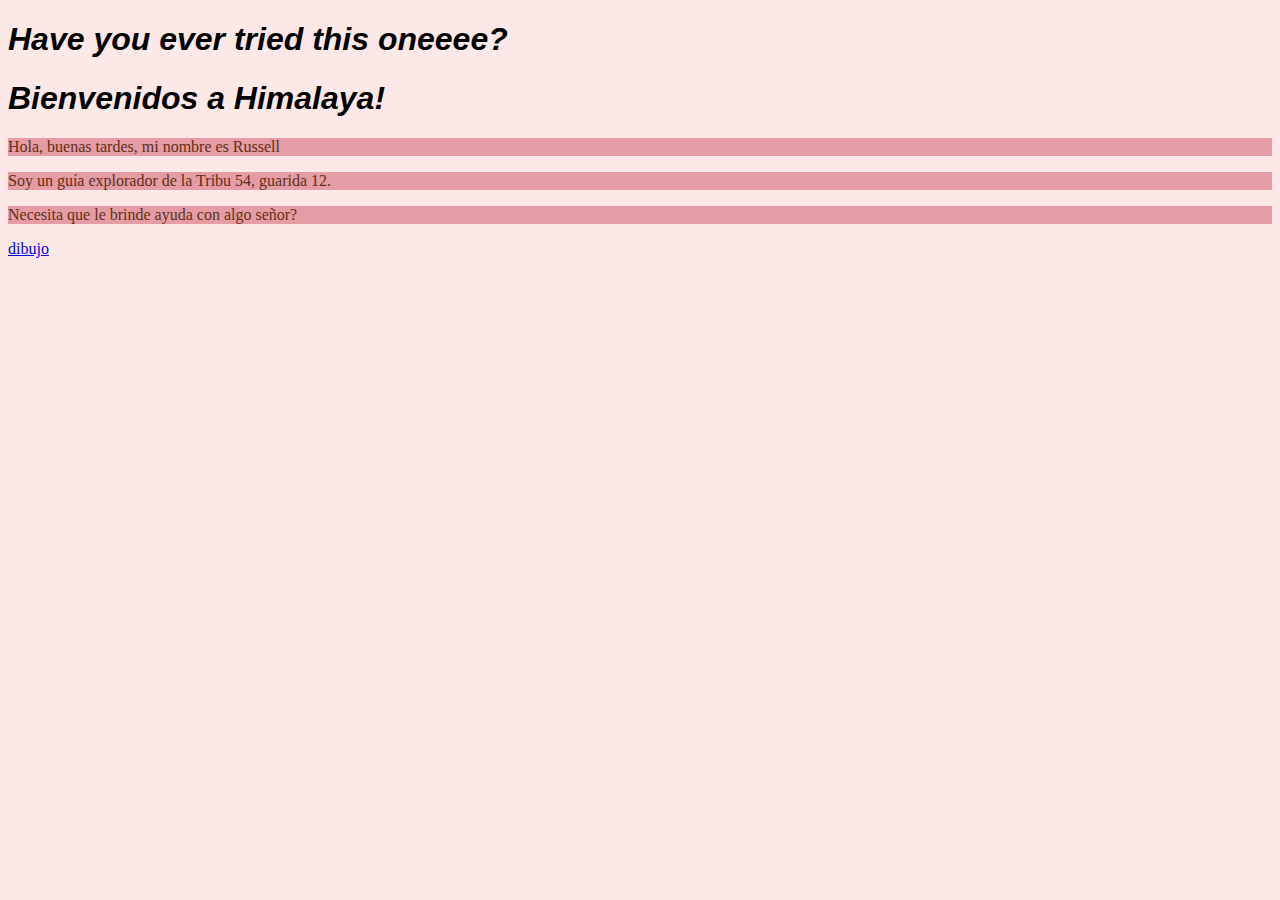
<file: index.html>
<!DOCTYPE html>
<html>
<head>
<title>Mi paginitaaaa!!!</title>
<!--Importar la hoja de estilos de la página-->
<link rel="stylesheet"href="estilo.css"/>

<!--Importar la hoja de estilos de la página-->
<script src="script.js" defer></script>

</head>
<body>
<h1 class="titulo" id="PrincipalTitulo"> Buenas las tengan susmercedes!</h1>

<h1 class="titulo"> Bienvenidos a Himalaya!</h1>

<p class="parrafo"> Hola, buenas tardes, mi nombre es Russell </p>
<p class="parrafo">  Soy un guía explorador de la Tribu 54, guarida 12. </p>
<p class="parrafo"> Necesita que le brinde ayuda con algo señor? </p>

<a href="dibujo.html">dibujo</a>
</body>
</html>
</file>
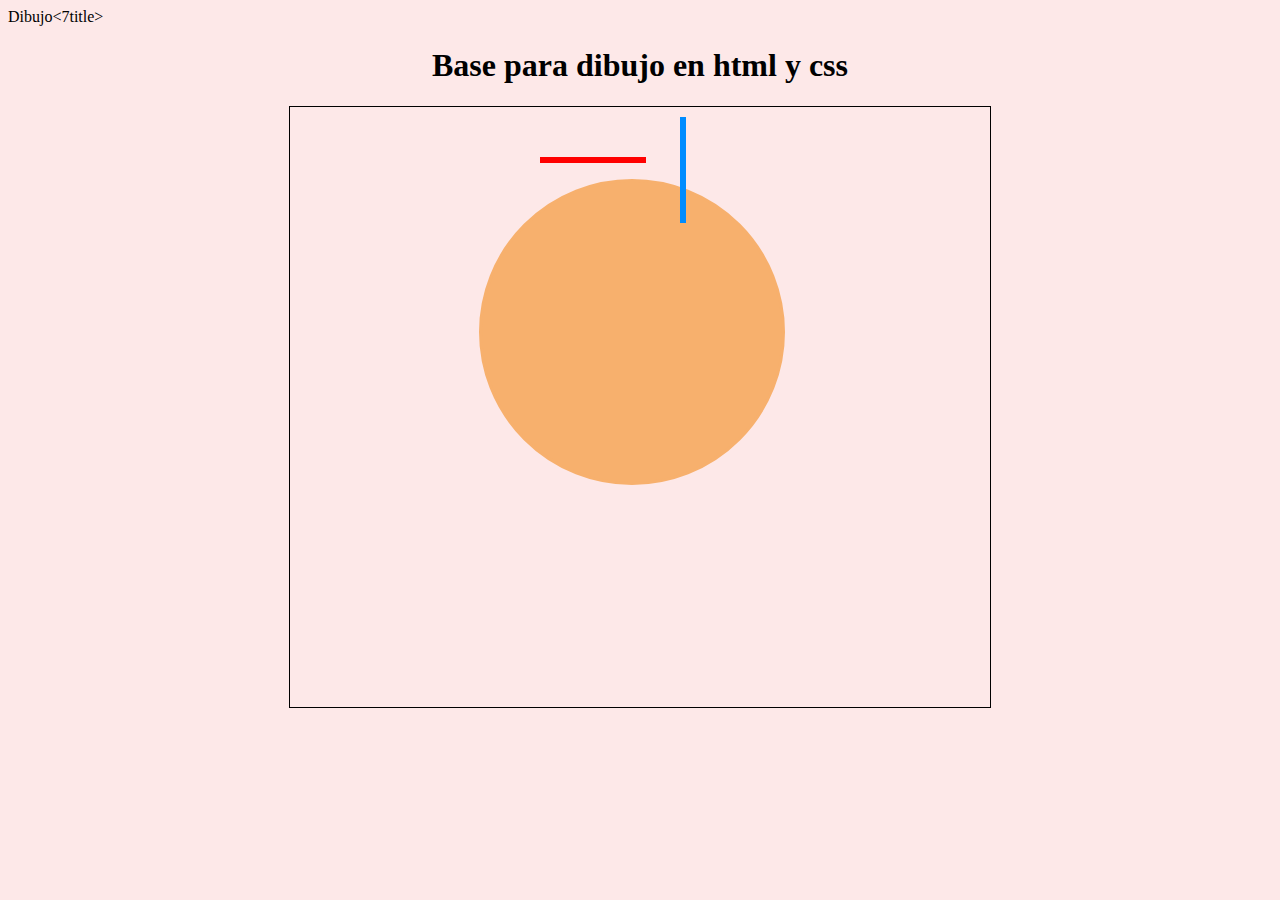
<file: dibujo.html>
<!DOCTYPE html>
</html>
</head>
  <titles>Dibujo<7title>

<link rel ="stylesheet" href="estilo.css" />​


</head>

</body>
<h1 id="tituloDibujo">Base para dibujo en html y css</h1>
<div id="lienzo">
  <div class="circulo"></div>
  <div  class="cuadrado"></div>
  <div  class="lineaHorizontal"></div>
  <div  class="lineaVertical"></div>
</div>
</body>

</html>
</file>
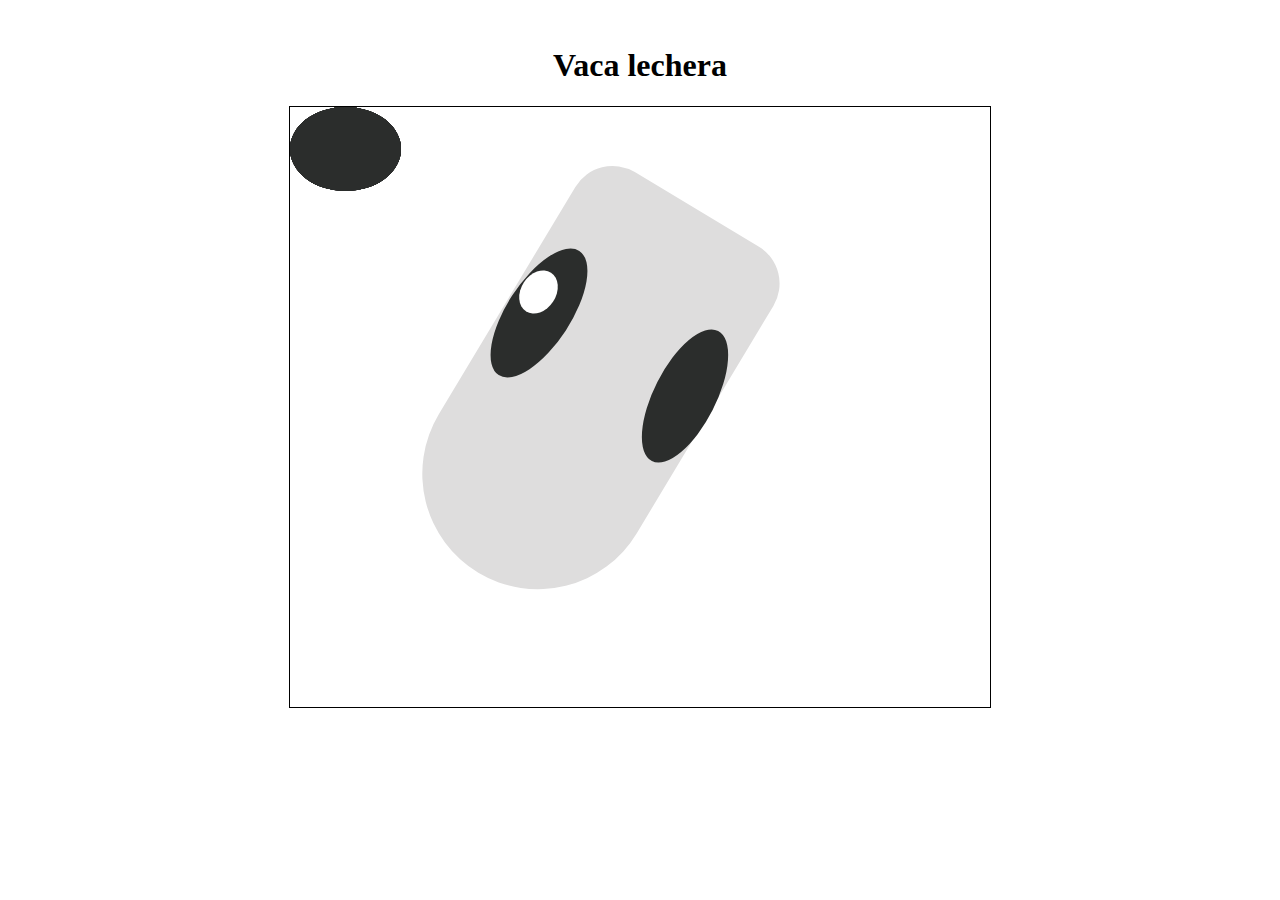
<file: dibujo2.html>
<!DOCTYPE html>
<html>
<head>
   <title>Vaca lechera</title>
<!-- Importar la hoja de estilos de la página -->​
    <link rel="stylesheet" href="dibujo2.css" />​


</head>

<body>
<h1 id="tituloDibujo">Vaca lechera</h1>
<div id="lienzo">
    <div class="cuadrado" id="cielo"></div>
    <div class="cuadrado" id="lomo"></div>
    <div class="cuadrado" id="cuerpo"></div>
    <div class="circulo" id="orejaIzq"></div>
    <div class="circulo" id="orejaDer"></div>
    <div class="circulo" id="cachoIzq"></div>
    <div class="circulo" id="cachoDer"></div>
    <div class="circulo" id="cabeza"></div>
    <div class="circulo" id="trompa">
           <div class="circulo" id="boca"></div>
    <div class="circulo" id="nariz"></div>
    </div>
 
    
    <div class="circulo" id="manchaIzq"></div>
    <div class="circulo" id="manchaDer"></div>
    <div class="circulo" id="ojoIzq"></div>
    <div class="circulo" id="ojoDer"></div>
    <div class="circulo" id="pupilaIzq"></div>
    <div class="circulo" id="pupilaDer"></div>
   
    <div class="cuadrado"></div>
    <div class="lineaHorizontal"></div>
    <div class="lineaVertical"></div>
</div>
</body>

</html>
</file>
<file: estilo.css>
body{
    background-color: rgb(253, 232, 232);
}

.titulo{
    font-family: "Story Scipt", sans-serif ;
    font-weight: 900;
    font-style: italic;
}

.titulo:hover {
    font-weight: 1800;
    color: rgb(255, 127, 180);
    cursor: pointer;
}

.parrafo {
    color: rgb(96, 47, 22);
    background-color: rgba(223, 139, 149, 0.82);
}

#parrafoUnico {
    color: bisque;
}

#contenedor1{
    width:60vw;
    height: 35vw;
    border: 5px solid yellowgreen;
    margin: 18px;

}
#contenedor2 {
    width: 70vw;
    height: 40;
    border: 5px solid yellowgreen;
    margin: 18px;
}

/***********************/
/* Estilo dibujo*/
#tituloDibujo {
text-align: center;
}

#lienzo {
width: 700px;
height: 600px;
background-image: url(https://www.shutterstock.com/image-vector/adorable-cartoon-puppy-sitting-smiling-600nw-2622406191.jpg);
background-repeat: no-repeat;
background-size: cover;
border: 1px solid black;
margin: 0 auto;
position: relative;
}

.circulo {
    width: 300px; /* ancho */
    height: 300px; /* alto */
    background-color: #f7b06d; /* color de fondo */
    border-radius: 50%; /* redondea los bordes de la figura*/
    border: 3px solid rgb(247, 176, 109); /* borde de la figura: grosor, estilo, color */
    position: absolute; /* ubicar los elementos en una posición fija que definimos a continuación */
    top: 12%; /* posición desde el borde superior del lienzo */
    left: 27%; /* posición desde el borde izquierdo del lienzo */
}

#jeta {
width: 380px; /* ancho */
    height: 180px; /* alto */
    background-color: #f7b06d; /* color de fondo */
    border: 3px solid rgb(247, 176, 109); /* borde de la figura: grosor, estilo, color */
 top: 38%; /* posición desde el borde superior del lienzo */
    left: -15%; /* posición desde el borde izquierdo del lienzo */
}

#ojoIz {
    width: 90px; /* ancho */
    height: 90px; /* alto */
    background-color: #813e00; /* color de fondo */
    border: 3px solid #813e00; /* borde de la figura: grosor, estilo, color */
 top: 28%; /* posición desde el borde superior del lienzo */
    left: 9%; /* posición desde el borde izquierdo del lienzo */
}

#ojoDe {
    width: 90px; /* ancho */
    height: 90px; /* alto */
    background-color: #813e00; /* color de fondo */
    border: 3px solid #813e00; /* borde de la figura: grosor, estilo, color */
 top: 28%; /* posición desde el borde superior del lienzo */
    left: 54%; /* posición desde el borde izquierdo del lienzo */
}
#IrisIz {
    width: 50px; /* ancho */
    height: 50px; /* alto */
    background-color: #000000; /* color de fondo */
    border: 3px solid #000000; /* borde de la figura: grosor, estilo, color */
 top: 29%; /* posición desde el borde superior del lienzo */
    left: 9%; /* posición desde el borde izquierdo del lienzo */
}

#IrisIz:hover {
    width: 70px;
    height: 70px;
    color: rgb(255, 255, 255);
    cursor: auto;
}

#IrisDe {
    width: 50px; /* ancho */
    height: 50px; /* alto */
    background-color: #000000; /* color de fondo */
    border: 3px solid #000000; /* borde de la figura: grosor, estilo, color */
 top: 64%; /* posición desde el borde superior del lienzo */
    left: 40%; /* posición desde el borde izquierdo del lienzo */
}

#IrisDe:hover {
    width: 90px;
    height: 90px;
    color: rgb(255, 255, 255);
    cursor: auto;
}

#Nariz {
    width: 50px; /* ancho */
    height: 50px; /* alto */
    background-color: #000000; /* color de fondo */
    border: 3px solid #000000; /* borde de la figura: grosor, estilo, color */
 top: 29%; /* posición desde el borde superior del lienzo */
    left: 54%; /* posición desde el borde izquierdo del lienzo */
}

#Nariz:hover {
    width: 70px;
    height: 70px;
    color: rgb(254, 254, 254);
    cursor: auto;
}

 
/* línea hecha con border*/
.lineaHorizontal {
    width: 100px;
    height: 0px;
    border: 3px solid rgb(255, 0, 0); /* borde de la figura: grosor, estilo, color */
    position: absolute;
    top: 50px;
    left: 250px;
}

/* línea hecha con border*/
.lineaVertical {
    width: 0px;
    height: 100px;
    border: 3px solid rgb(0, 140, 255); /* borde de la figura: grosor, estilo, color */
    position: absolute;
    top: 10px;
    left: 390px;
}
</file>
<file: dibujo2.css>
/***********************/
/* Estilo dibujo*/
#tituloDibujo {
text-align: center;
}

#lienzo {
width: 700px;
height: 600px;
background-image: url("https://igualdadanimal.mx/app/uploads/2020/07/blog-vacas-maltrato-animal-crueldad-2-mx.jpg");
background-repeat: no-repeat;
background-size: cover;
border: 1px solid black;
margin: 0 auto;
position: relative;
overflow: hidden;
}

.circulo {
    width: 111px;
    height: 84px;
    background-color: rgb(43 45 44);
    border-radius: 50%;
    position: absolute;
}

#cabeza {
    width: 231px;
    height: 424px;
    background-color: rgb(222, 221, 221);
    top: 12%;
    left: 26%;
    transform: rotate(31deg);
    border-radius: 150px 150px 400px 400px;
}

#manchaIzq {
    width: 64px;
    height: 148px;
    top: 22%;
    left: 31%;
    transform: rotate(33deg);
}
#manchaDer {
   width: 146px;
    height: 62px;
    top: 43%;
    left: 46%;
    transform: rotate(117deg);
}
#ojoIzq {
    background-color: rgb(255 255 255);
    width: 35px;
    height: 46px;
    top: 27%;
    left: 33%;
    transform: rotate(33deg);
  #ojoDer {
 background-color: rgb(255 255 255);
    width: 35px;
    height: 46px;
    top: 41%;
    left: 56%;
    transform: rotate(33deg);
}
#pupilaIzq {
    background-color: rgb(24, 24, 24);
    width: 25px;
    height: 25px;
    top: 27%;
    left: 34%;
    transform: rotate(33deg);
}

.pupilaIzq {
    animation: alternate 4s linear infinite alternate;
}


#pupilaDer {
    background-color: rgb(20, 19, 19);
    width: 25px;
    height: 25px;
    top: 41%;
    left: 57%;
    transform: rotate(33deg);
}

.pupilaDer {
    animation: alternate 4s linear infinite alternate;
}

#orejaIzq {
    width: 103px;
    height: 181px;
    top: 2%;
    left: 20%;
    transform: rotate(-39deg);
}
#orejaDer {
   width: 185px;
    height: 96px;
    top: 36%;
    left: 59%;
    transform: rotate(173deg);
}
#cachoIzq {
    background-color: rgb(173 174 170);
    width: 142px;
    height: 41px;
    left: 32%;
    top: 11%;
    transform: rotate(52deg);
    border-bottom: 3px solid #818181;
}
#cachoDer {
    background-color: rgb(173 174 170);
    width: 140px;
    height: 40px;
    top: 26%;
    left: 59%;
    transform: rotate(3deg);
    border-bottom: 5px solid #818181;
}

#trompa {
    background-color: rgb(231 226 226);
    top: 50%;
    left: 22%;
    transform: rotate(-8deg);
    width: 159px;
    height: 168px;
    border-top: 3px solid #f4f4f4;
    border-radius: 20% 38% 20% 26%;
    border-bottom: 2px solid #8c8c8c;
}

#nariz {
    background-color: #252525;
    border-radius: 45%;
    top: 10%;
    left: 13%;
    transform: rotate(44deg);
    width: 135px;
    height: 95px;
    border-bottom: 7px solid #000000;
}

#boca {
    background-color: rgb(47 46 46);
    top: 30%;
    left: 14%;
    transform: rotate(46deg);
    width: 87px;
    height: 73px;
    border-bottom: 9px solid #e0b7b7;
}

.cuadrado {
    width: 100px;
    height: 100px;
    position: absolute;
    top: 0px;
    left: 0px;
}

#cielo {
   background-color: rgb(151 203 228);
    width: 100%;
    height: 88%;
    top: 0px;
    left: 0px;
}

#lomo {
   background-color: rgb(41 41 41);
    width: 44%;
    height: 33%;
    top: 22%;
    left: -119px;
    transform: rotate(22deg);
}

#cuerpo {
   background-color: rgb(41 41 41);
    width: 44%;
    height: 43%;
    top: 50%;
    left: -86px;
    transform: rotate(44deg);
}

/* línea hecha con border*/
.lineaHorizontal {
    width: 100px;
    height: 0px;
    border: 3px solid rgb(255, 0, 0); /* borde de la figura: grosor, estilo, color */
    position: absolute;
    top: 50px;
    left: 250px;
}

/* línea hecha con border*/
.lineaVertical {
    width: 0px;
    height: 100px;
    border: 3px solid rgb(0, 140, 255); /* borde de la figura: grosor, estilo, color */
    position: absolute;
    top: 10px;
    left: 390px;
}
</file>
